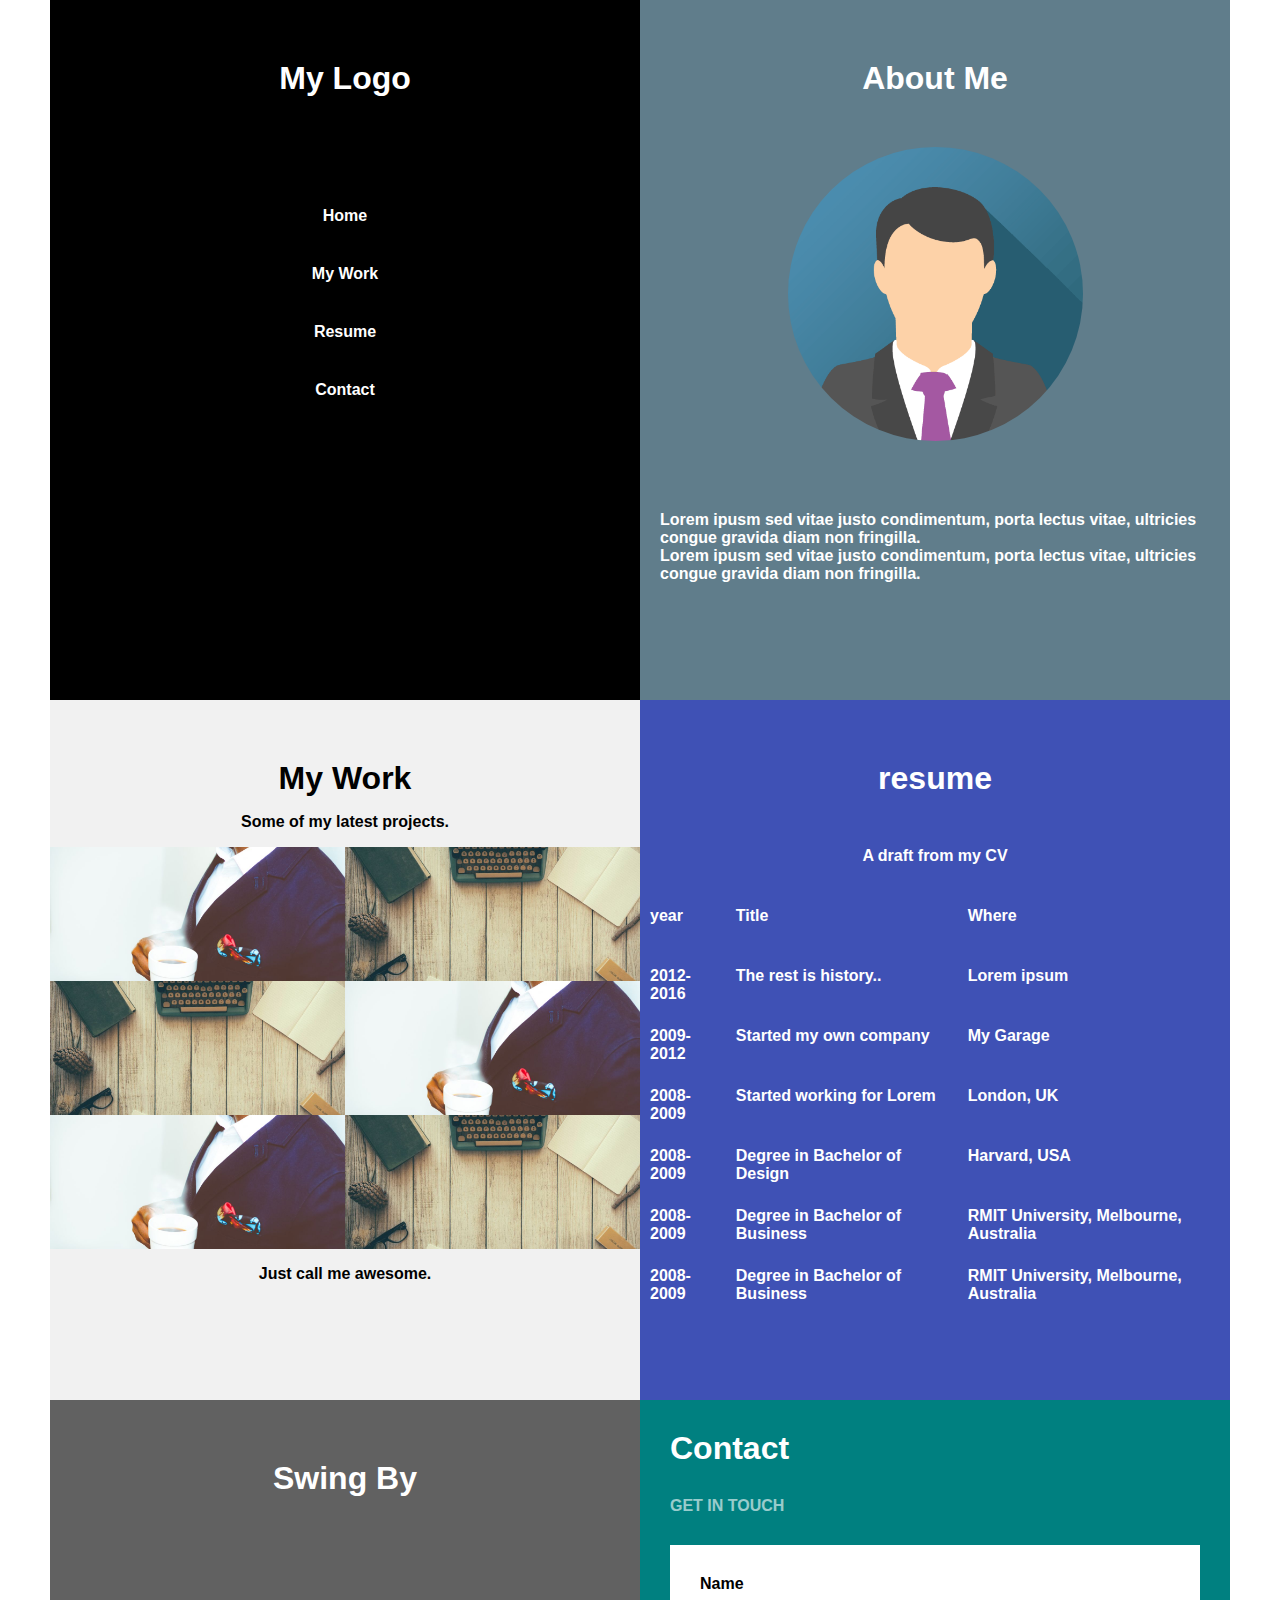
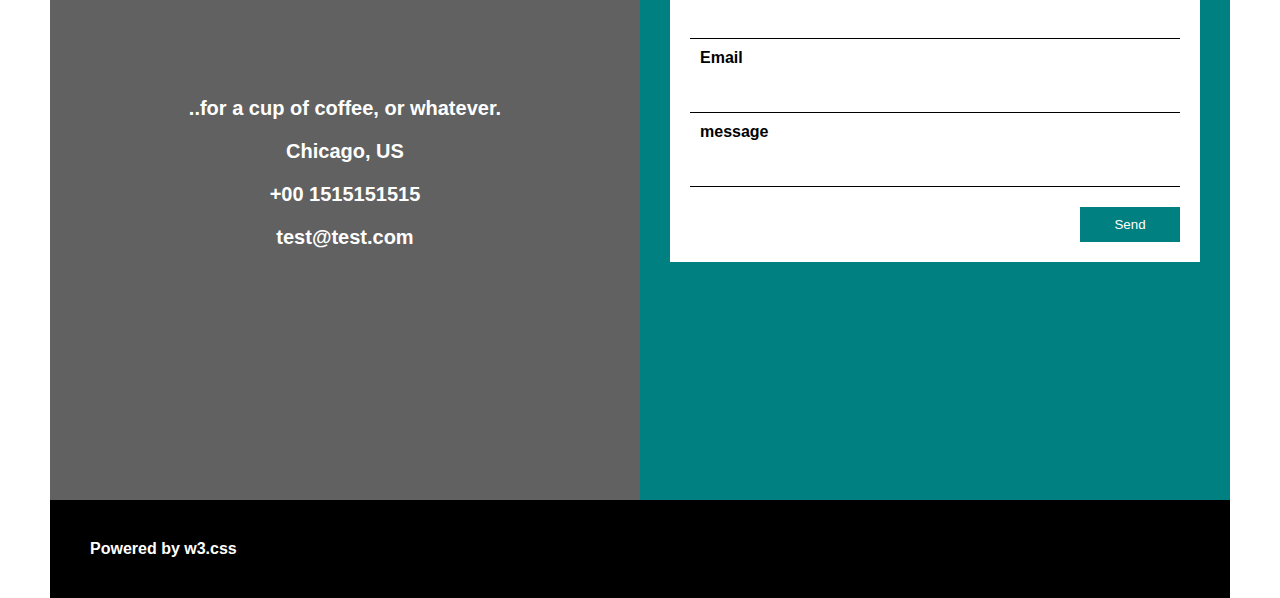
<file: index.html>
<!DOCTYPE html>
<html lang="en">
  <head>
    <meta charset="UTF-8" />
    <meta name="viewport" content="width=device-width, initial-scale=1.0" />
    <title>Document</title>
    <link rel="stylesheet" href="style.css" />
  </head>
  <body>
    <div class="content-container">
      <div class="container">
        <div class="logo">
          <h1>My Logo</h1>
          <div class="my">
            <p>Home</p>
            <p>My Work</p>
            <p>Resume</p>
            <p>Contact</p>
          </div>
        </div>
        <div class="about">
          <h1>About Me</h1>
          <div class="aimg">
            <img src="about.png" alt="" />
            <p>
              Lorem ipusm sed vitae justo condimentum, porta lectus vitae,
              ultricies congue gravida diam non fringilla.<br> Lorem ipusm sed vitae
              justo condimentum, porta lectus vitae, ultricies congue gravida diam
              non fringilla.
            </p>
          </div>
        </div>
        <div class="work">
          <h1>My Work</h1>
          <p>Some of my latest projects.</p>
          <div class="wimg">
            <img src="1.jpg" />
            <img src="2.jpg" />
            <img src="2.jpg" />
            <img src="1.jpg" />
            <img src="1.jpg" />
            <img src="2.jpg" />
          </div>
          <p>Just call me awesome.</p>
        </div>
  
        <div class="resume">
          <h1>resume</h1>
          <p>A draft from my CV</p>
          <div class="table">
            <div class="year">
              <ul>
                <li>year</li>
                <li>2012-2016</li>
                <li>2009-2012</li>
                <li>2008-2009</li>
                <li>2008-2009</li>
                <li>2008-2009</li>
                <li>2008-2009</li>
              </ul>
            </div>
            <div class="Title">
              <ul>
                <li>Title</li>
  
                <li>The rest is history..</li>
                <li>Started my own company</li>
                <li>Started working for Lorem</li>
                <li>Degree in Bachelor of Design</li>
                <li>Degree in Bachelor of Business</li>
                <li>Degree in Bachelor of Business</li>
              </ul>
            </div>
            <div class="Where">
              <ul>
                <li>Where</li>
  
                <li>Lorem ipsum</li>
                <li>My Garage</li>
                <li>London, UK</li>
                <li>Harvard, USA</li>
                <li>RMIT University, Melbourne, Australia</li>
                <li>RMIT University, Melbourne, Australia</li>
              </ul>
            </div>
          </div>
        </div>
        <div class="swing">
          <h1>Swing By</h1>
          <p>..for a cup of coffee, or whatever.</p>
          <p>Chicago, US</p>
          <p>+00 1515151515</p>
          <p>test@test.com</p>
        </div>
        <div class="contact">
          <h1>Contact</h1>
          <p>GET IN TOUCH</p>
          <div class="form">
            <label for="">Name</label>
            <input type="text" name="" id="" />
            <label for="">Email</label>
            <input type="email" name="" id="" />
            <label for="">message</label>
            <input type="text" name="" id="" />
            <div class="but">
            <button type="submit">Send</button>
          </div>
          </div>
        </div>
        <footer>Powered by w3.css</footer>
      </div>
    
    </div>
  </body>
</html>
</file>
<file: style.css>
body {
  margin: 0;
  padding: 0;
  box-sizing: border-box;
  font-family: Segoe UI, Arial, sans-serif;
}


.content-container {
  max-width: 1300px;
  margin-left: auto;
  margin-right: auto;
}

.container {
  display: flex;
  flex-wrap: wrap;
  margin: 0 50px;
  font-weight: 600;
}

.container h1 {
  margin-top: 60px;
  margin-bottom: 50px;
}

.logo {
  justify-content: center;
  text-align: center;
  width: 50%;
  height: 700px;
  background-color: black;
  color: white;
}

.logo h1 {
  margin-bottom: 90px;
}

.logo p {
  padding: 20px;
  margin: 0;
}

.logo p:hover {
  background-color: lightgray;
  color: black;
}

.about {
  justify-content: center;
  text-align: center;
  width: 50%;
  height: 700px;
  background-color: #607d8b;
  color: white;
}


.about .aimg img {
  width: 50%;
  border-radius: 50%;
  margin-bottom: 30px;

}

.about p {
  text-align: start;
  padding: 20px;
}


.work {
  background-color: #f1f1f1;
  justify-content: center;
  text-align: center;
  width: 50%;
  height: 700px;
}

.work h1 {
  margin-bottom: 0;
}

.work .wimg {
  display: flex;
  flex-wrap: wrap;
}

.work .wimg img {
  width: 50%;
}

.resume {
  justify-content: center;
  text-align: center;
  width: 50%;
  height: 700px;
  background-color: #3f51b5;
  color: white;
}

.resume .table {
  display: flex;
  width: 100%;
  
}

.resume .table ul {
  width: 100%;
  list-style: none;
  text-align: left;
  padding: 0;
  
  /* display: none; */
  
  
}

.resume .table ul li {
  height: 40px;
  padding: 10px;
}

.swing {
  justify-content: center;
  text-align: center;
  width: 50%;
  height: 700px;
  background-color: #616161;
  color: white;
}

.swing h1 {
  margin-bottom: 200px;
}

.swing p {
  font-size: 20px;
}

.contact {
  justify-content: center;
  text-align: center;
  width: 50%;
  height: 700px;
  background-color: teal;
  color: white;
}

.contact h1 {
  margin-bottom: 0;
  text-align: start;
  margin: 30px;

}

.contact p {
  text-align: start;
  opacity: 0.60;
  margin: 30px;

}


.contact .form {
  display: flex;
  flex-direction: column;
  padding: 20px;
  background-color: white;
  color: black;
  margin: 30px;
}

.container input {
  border: none;
  border-bottom: 1px solid black;
  padding: 10px;
}

.container label {
  text-align: left;
  padding: 10px;
}


.container button {
  background-color: teal;
  border: none;
  width: 100px;
  padding: 10px;
  margin-top: 20px;
  color: white;
}

.but {
  text-align: end;
}

footer {
  background-color: black;
  color: #ffff;
  width: 100%;
  padding: 40px;

}

@media all and (max-width:800px) {
  .container {
    margin: 0;
  }

  .container>* {
    width: 100%;
  }

}
</file>
